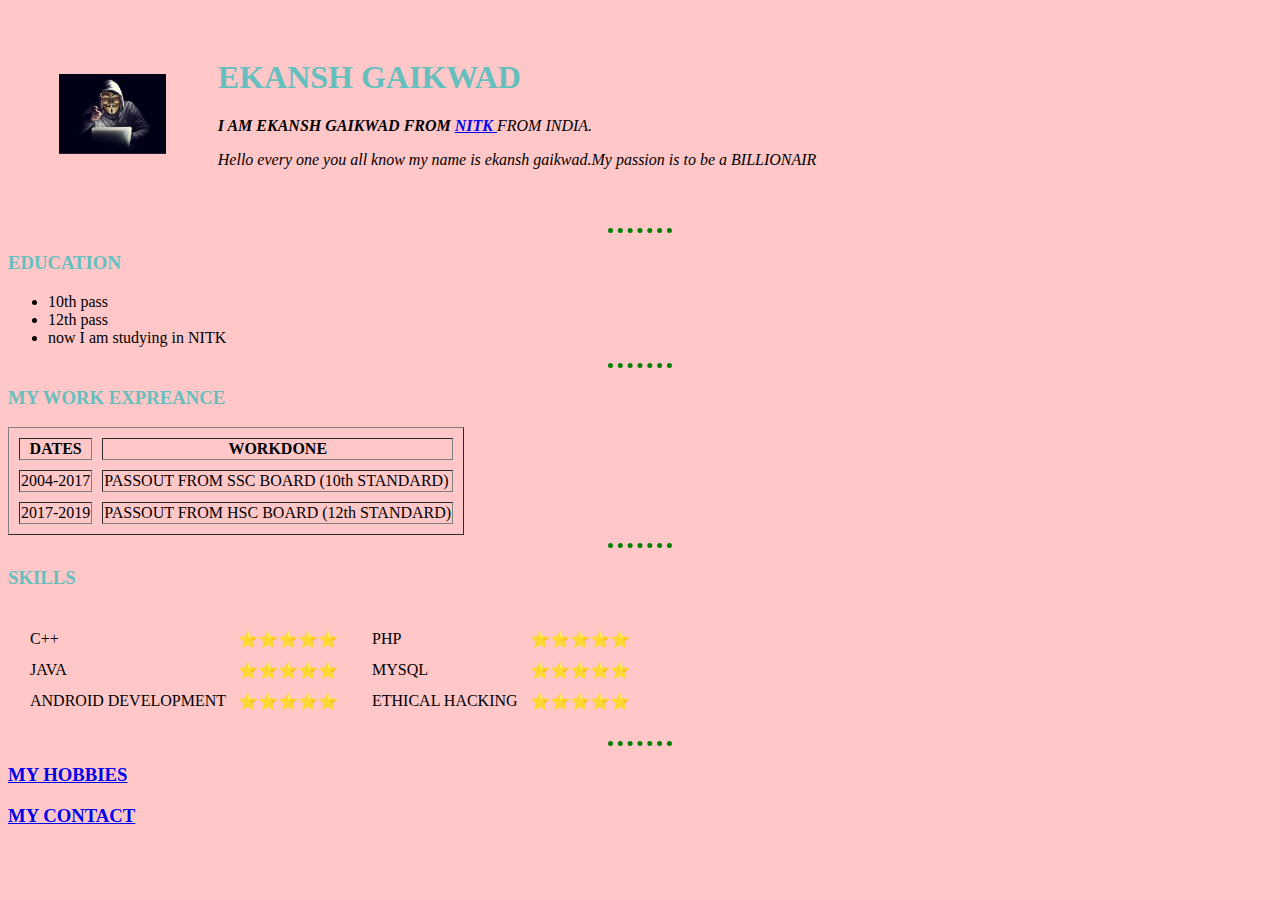
<file: INDEX.HTML>
<html lang="en" dir="ltr">

<head>
  <meta charset="utf-8">
  <title>EKANSH GAIKWAD PERSONAL SITE</title>
  <link rel="stylesheet" href="css/style.css">
</head>

<body >
  <table cellspacing="50">
    <tr>
      <td><img
          src="[data-uri]"
          ale="EKANSH "></td>
      <td>
        <h1>EKANSH GAIKWAD</h1>
        <p><em><strong>I AM EKANSH GAIKWAD FROM </strong><strong><a href="https://iris.nitk.ac.in/hrms">NITK </strong></a> FROM INDIA.</<em>
        </p>
        <p>Hello every one you all know my name is ekansh gaikwad.My passion is to be a BILLIONAIR</p>
      </td>
    </tr>
  </table>
  <hr>

  <h3> EDUCATION </h3>
  <ul>
    <li>10th pass</li>
    <li>12th pass</li>
    <li>now I am studying in NITK</li>
  </ul>
  <hr>
  <h3> MY WORK EXPREANCE</h3>
  <table border="1" cellspacing="10">
    <thead>
      <tr>
        <th>DATES</th>
        <th>WORKDONE</th>
      </tr>
    </thead>
    <tbody>

    </tbody>
    <tfoot>

    </tfoot>
    <tr>
      <td>2004-2017</td>
      <td>PASSOUT FROM SSC BOARD (10th STANDARD) </td>
    </tr>
    <tr>
      <td>2017-2019</td>
      <td> PASSOUT FROM HSC BOARD (12th STANDARD)</td>
    </tr>
  </table>
  <hr>
  <h3> SKILLS</h3>
  <table cellspacing="10">
    <tr>
      <td>
        <table cellspacing="10">
          <tr>
            <td>C++</td>
            <td>⭐⭐⭐⭐⭐</td>
          </tr>
          <tr>
            <td>JAVA</td>
            <td>⭐⭐⭐⭐⭐</td>
          </tr>
          <tr>
            <td>ANDROID DEVELOPMENT</td>
            <td>⭐⭐⭐⭐⭐</td>
          </tr>
        </table>
      </td>
      <td>
        <table cellspacing="10">
          <tr>
            <td>PHP</td>
            <td>⭐⭐⭐⭐⭐</td>
          </tr>
          <tr>
            <td>MYSQL</td>
            <td>⭐⭐⭐⭐⭐</td>
          </tr>
          <tr>
            <td>ETHICAL HACKING</td>
            <td>⭐⭐⭐⭐⭐</td>
          </tr>
        </table>
      </td>
    </tr>
  </table>
  <hr>
  <h3><a href="hobbies.html">MY HOBBIES</a></h3>
  <h3><a href="contact-me.html">MY CONTACT</a></h3>
</body>


</html>
</file>
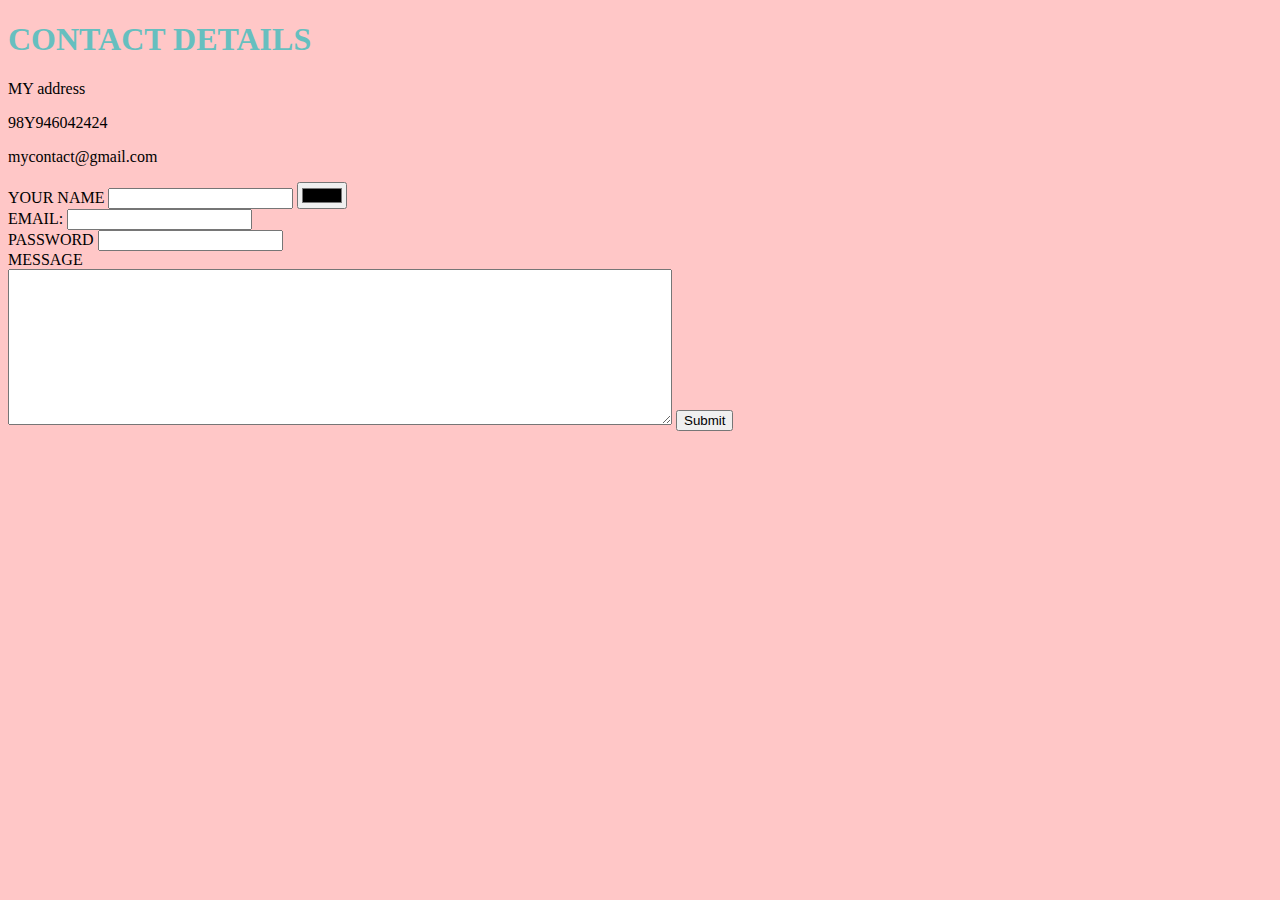
<file: contact-me.html>
<!DOCTYPE html>
<html lang="en" dir="ltr">

<head>
  <meta charset="utf-8">
  <title>CONTACT ME</title>
    <link rel="stylesheet" href="css/style.css">
</head>

<body>
  <h1>CONTACT DETAILS</h1>
  <p> MY address </p>
  <p>98Y946042424</p>
  <p>mycontact@gmail.com</p>


  <form class="" action="index.html" method="post">
    <lable>YOUR NAME</label>
      <input type="text" name="" value="">
      <input type="color" name="" value=""><br>
      <label for="">EMAIL:</label>
      <input type="email" name="" value=""><br>
      <label>PASSWORD</label>
      <input type="PASSWORD" name="" value=""><br>
      <label for="">MESSAGE<label><br>
      <textarea name="text" rows="10" cols="80"></textarea>
      <input type="submit" name="">
  </form>
</body>

</html>
</file>
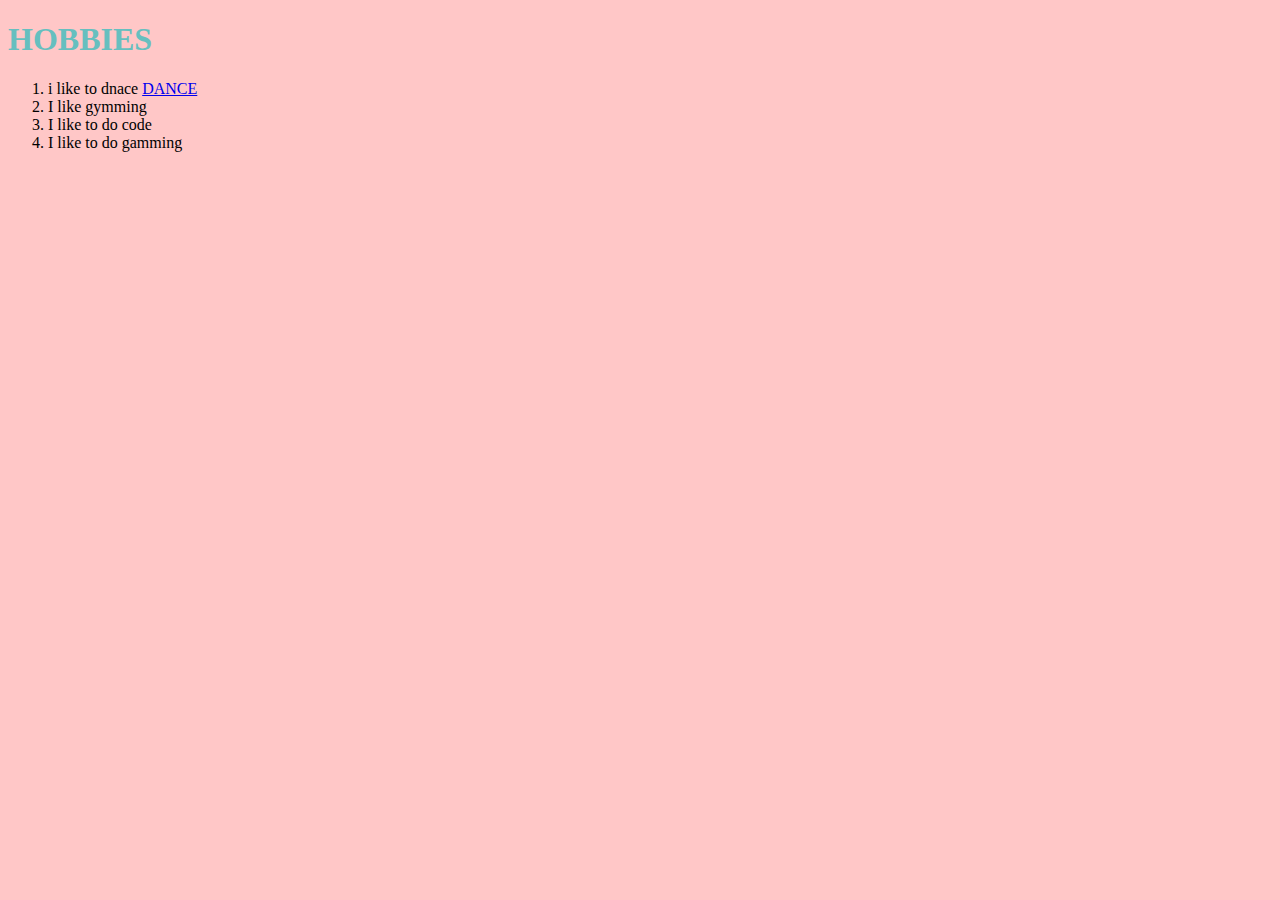
<file: hobbies.html>
<!DOCTYPE html>
<html lang="en" dir="ltr">

<head>
  <meta charset="utf-8">
  <title> HOBBIES </title>
    <link rel="stylesheet" href="css/style.css">

</head>

<body>
  <h1>HOBBIES</h1>
  <ol>
    <li> i like to dnace <a href="https://www.youtube.com/watch?v=qLE5DH4b3vI">DANCE</a></li>
    <li> I like gymming</li>
    <li>I like to do code</li>
    <li>I like to do gamming</li>
  </ol>
  </head>
</body>

</html>
</file>
<file: css/style.css>
body{
  background-color:#ffc7c7;
}
hr{
  background-color: none;
  border-style:none;
  border-top: dotted;
  border-width: 5px;
  border-color: green;
  width: 5%;
}
img{
  height: 80px;
}
h1{
  color: #66BFBF;
}
h3{
  color: #66BFBF;
}
</file>
